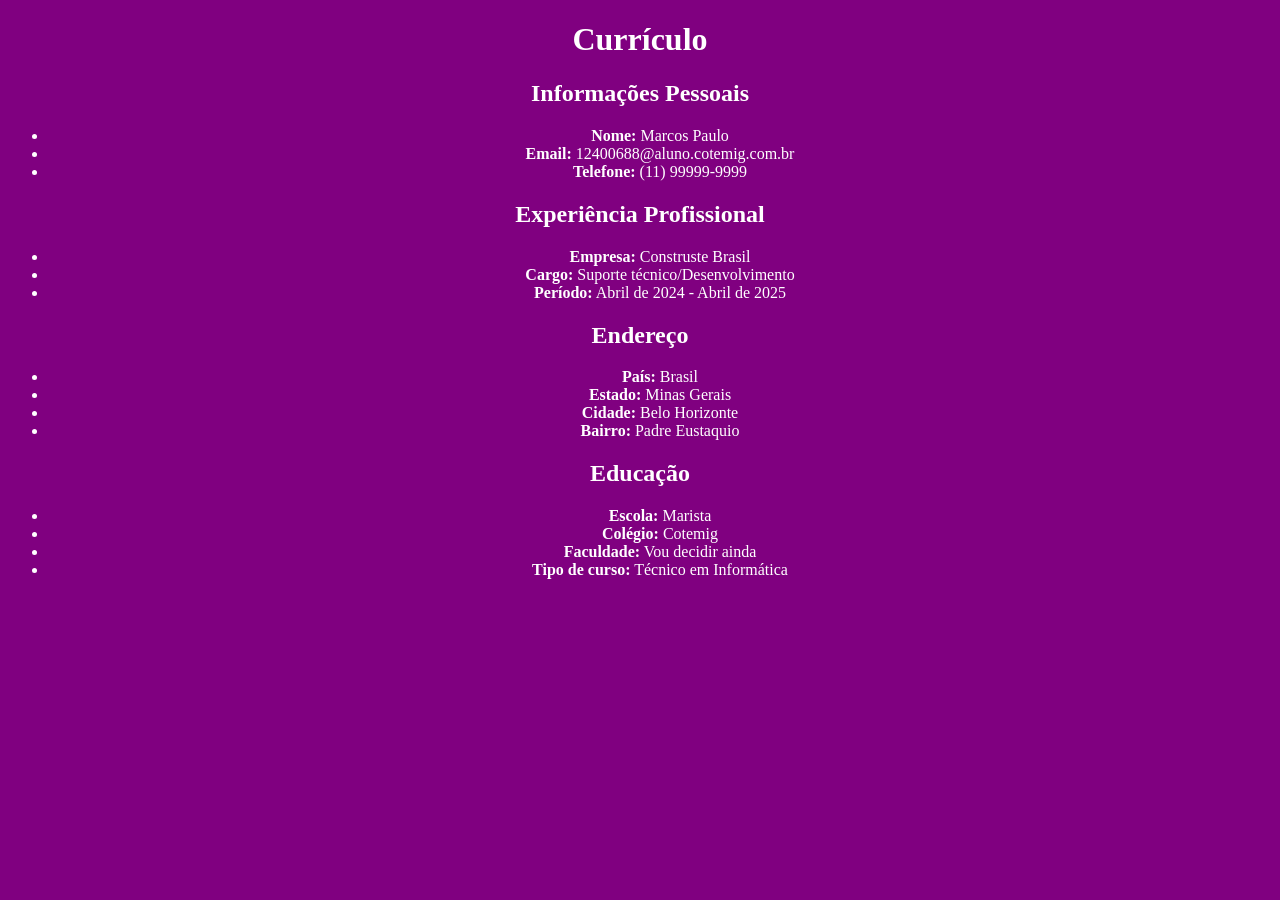
<file: Aula3/templates/curriculo.html>
<!DOCTYPE html>
<html lang="pt-BR">
<head>
    <meta charset="UTF-8">
    <meta name="viewport" content="width=device-width, initial-scale=1.0">
    <title>Currículo</title>
</head>
<style>
    html{background-color: purple; color: white; text-align: center;}
</style>
<body>
    <h1>Currículo</h1>

    <h2>Informações Pessoais</h2>
    <ul>
        <li><strong>Nome:</strong> Marcos Paulo</li>  
        <li><strong>Email:</strong> 12400688@aluno.cotemig.com.br</li>
        <li><strong>Telefone:</strong> (11) 99999-9999</li>
    </ul>

    <h2>Experiência Profissional</h2>
    <ul>
        <li><strong>Empresa:</strong> Construste Brasil</li>
        <li><strong>Cargo:</strong> Suporte técnico/Desenvolvimento</li>
        <li><strong>Período:</strong> Abril de 2024 - Abril de 2025</li>
    </ul>
    <h2>Endereço</h2>
    <ul>
        <li><strong>País:</strong> Brasil</li>
        <li><strong>Estado:</strong> Minas Gerais</li>
        <li><strong>Cidade:</strong> Belo Horizonte</li>
        <li><strong>Bairro:</strong> Padre Eustaquio</li>
    </ul>
    <h2>Educação</h2>
    <ul>
        <li><strong>Escola:</strong> Marista</li>
        <li><strong>Colégio:</strong> Cotemig</li>
        <li><strong>Faculdade:</strong> Vou decidir ainda</li>
        <li><strong>Tipo de curso:</strong> Técnico em Informática</li>
    </ul>
</body>
</html>
</file>
